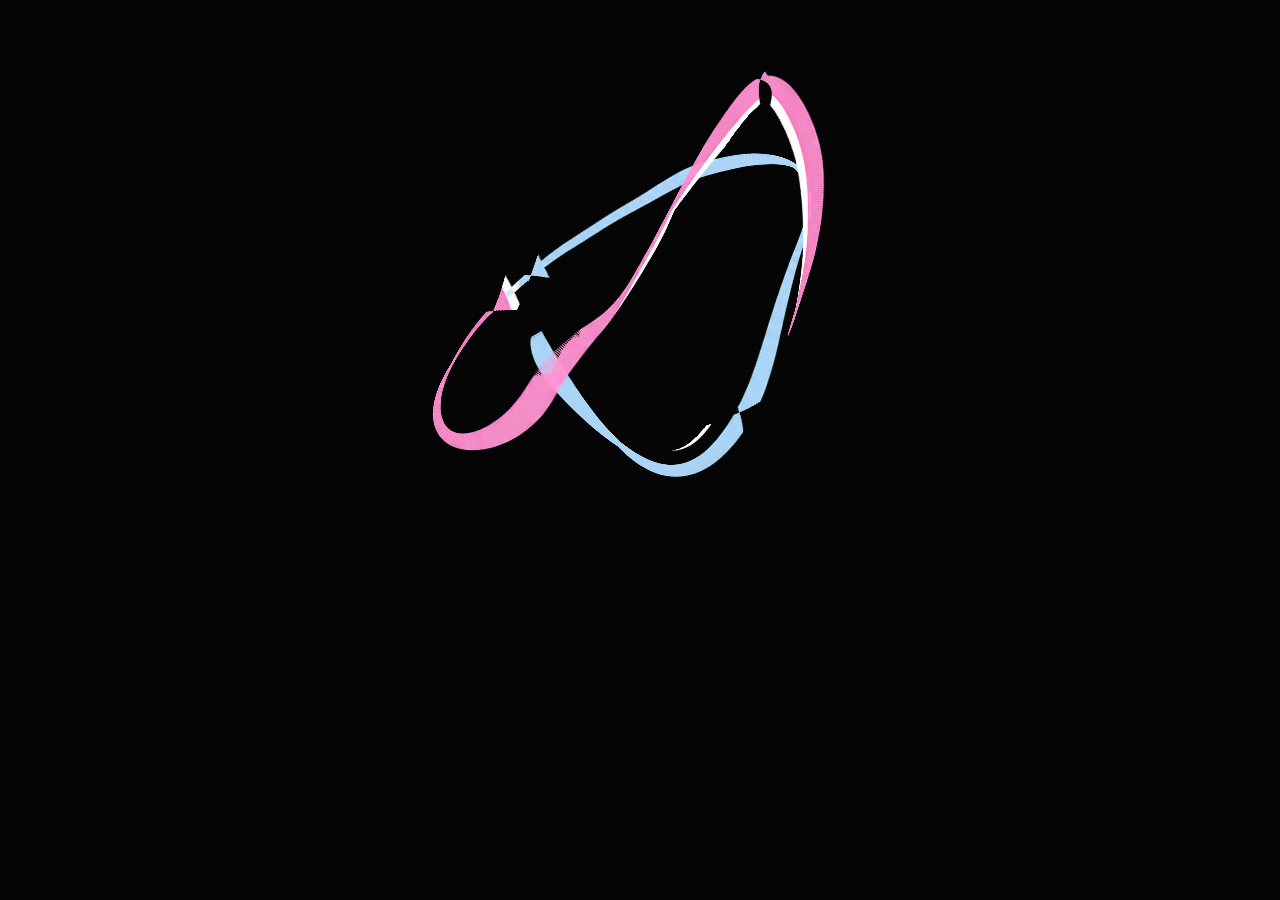
<file: index.html>
<!doctype html>
<html lang="ar">
<head>
  <meta charset="utf-8">
  <meta name="viewport" content="width=device-width, initial-scale=1, viewport-fit=cover">
  <title>Jewel of Paris</title>
  <link rel="stylesheet" href="style.css">
</head>
<body>
  <iframe id="experience" src="loading.html" title="Jewel of Paris" allow="autoplay; fullscreen" allowfullscreen></iframe>
  <audio id="bgMusic" src="assets/amber_and_ivory.mp3" preload="auto"></audio>
  <script src="app.js"></script>
</body>
</html>
</file>
<file: style.css>
html, body {
  width: 100%;
  height: 100%;
  margin: 0;
  overflow: hidden;
  background: #000;
}
#experience {
  display: block;
  width: 100%;
  height: 100%;
  border: 0;
}
</file>
